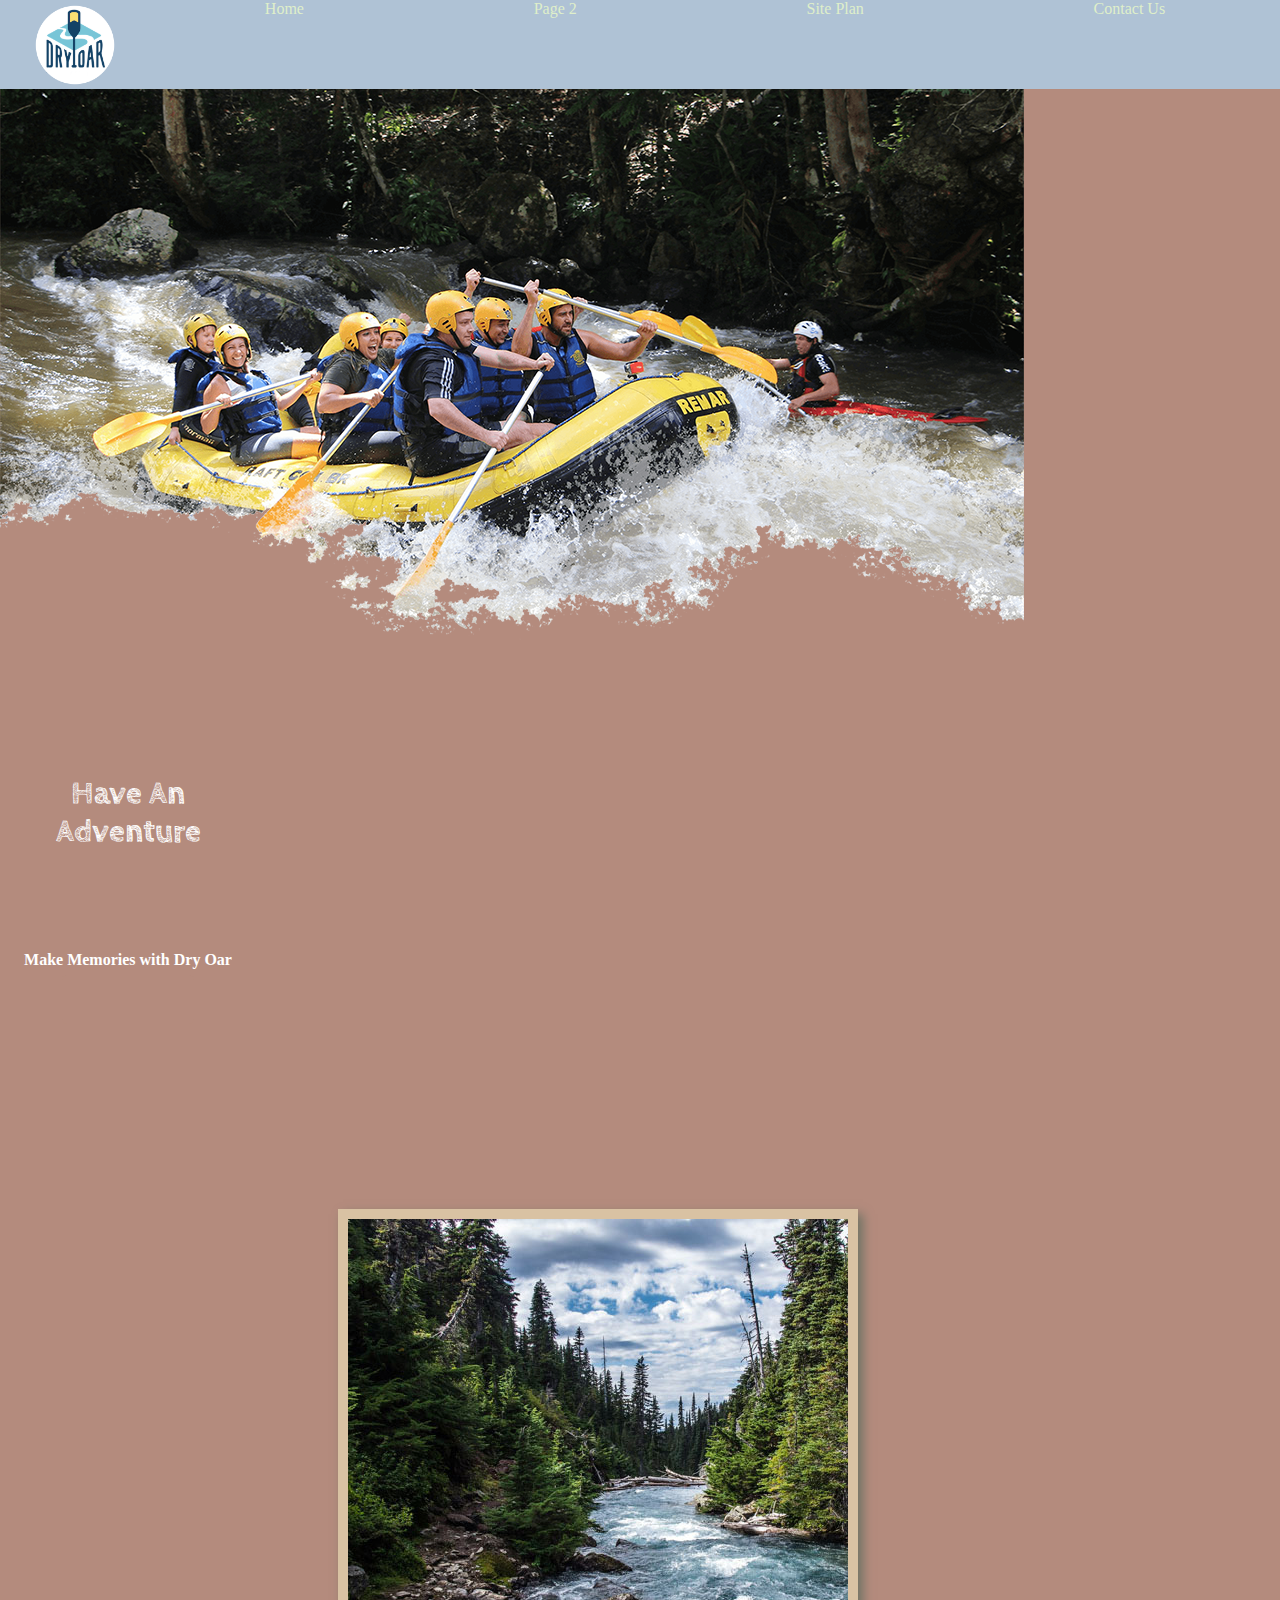
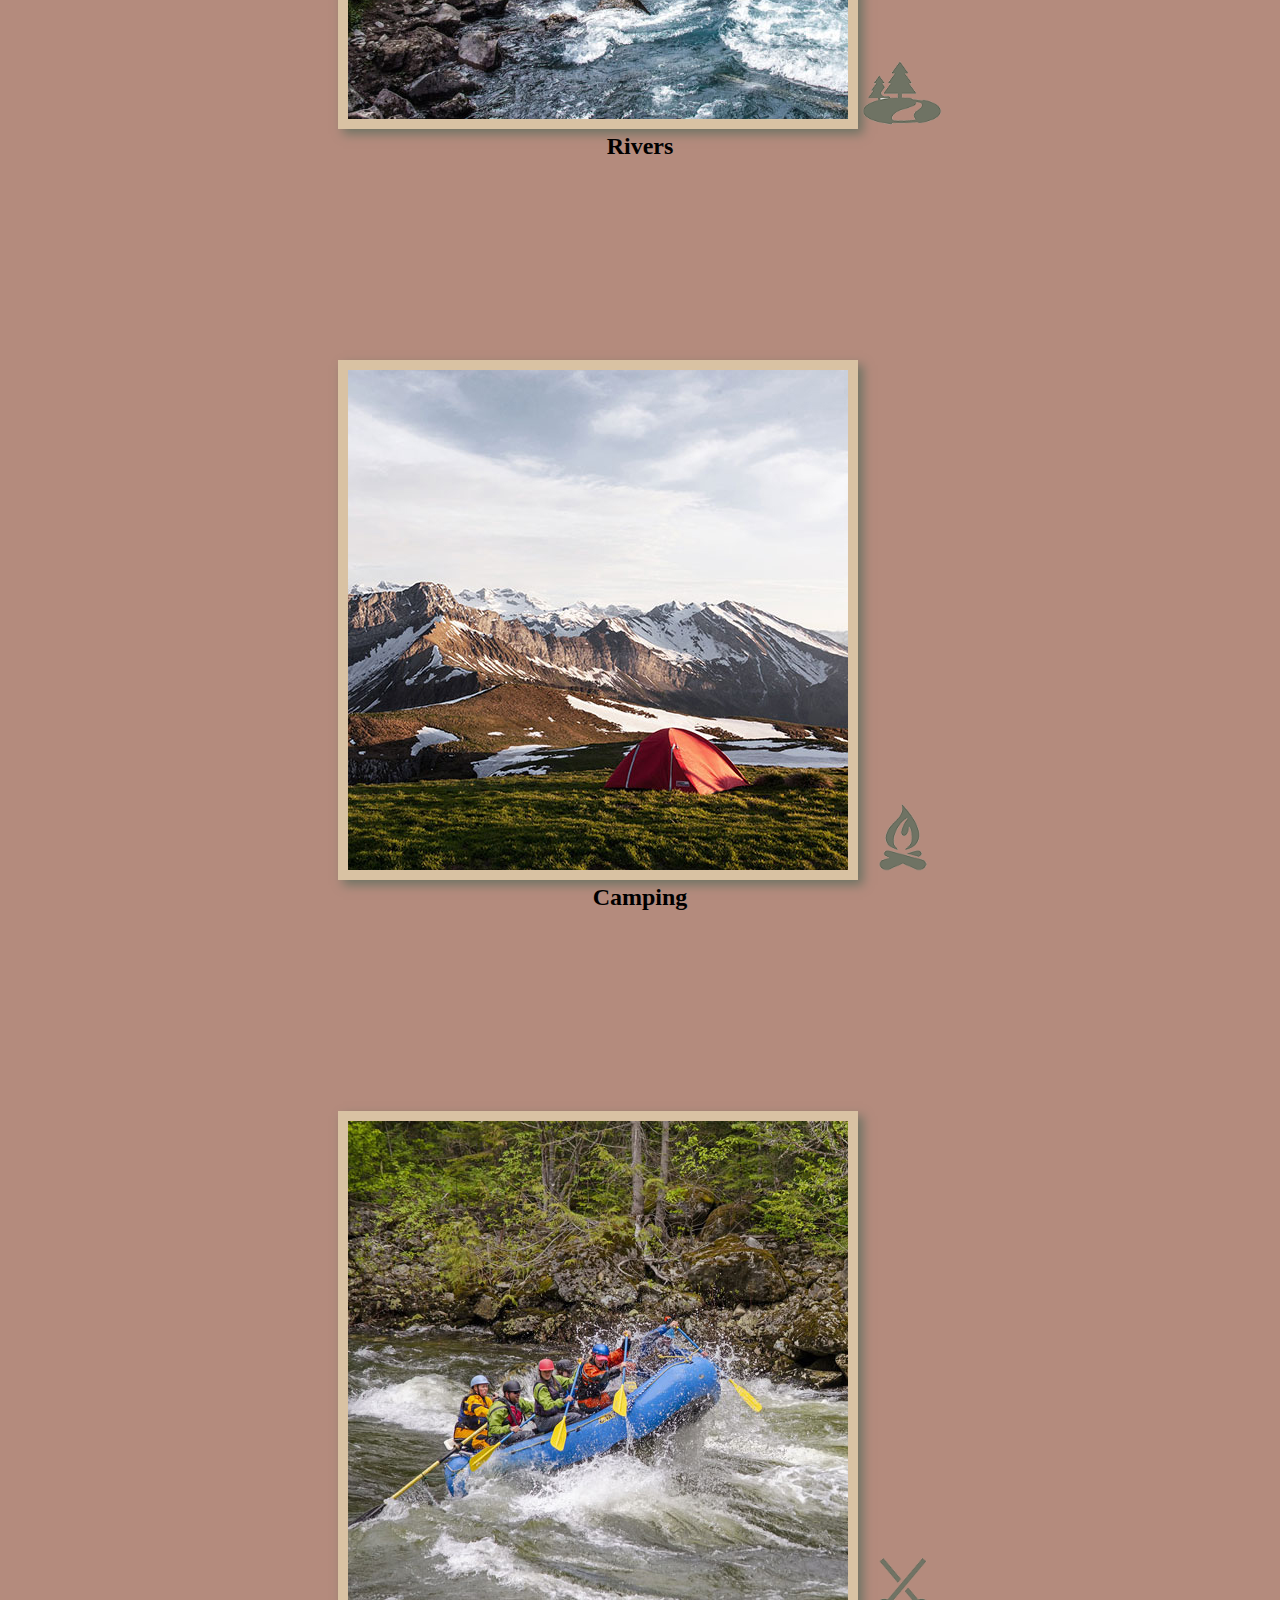
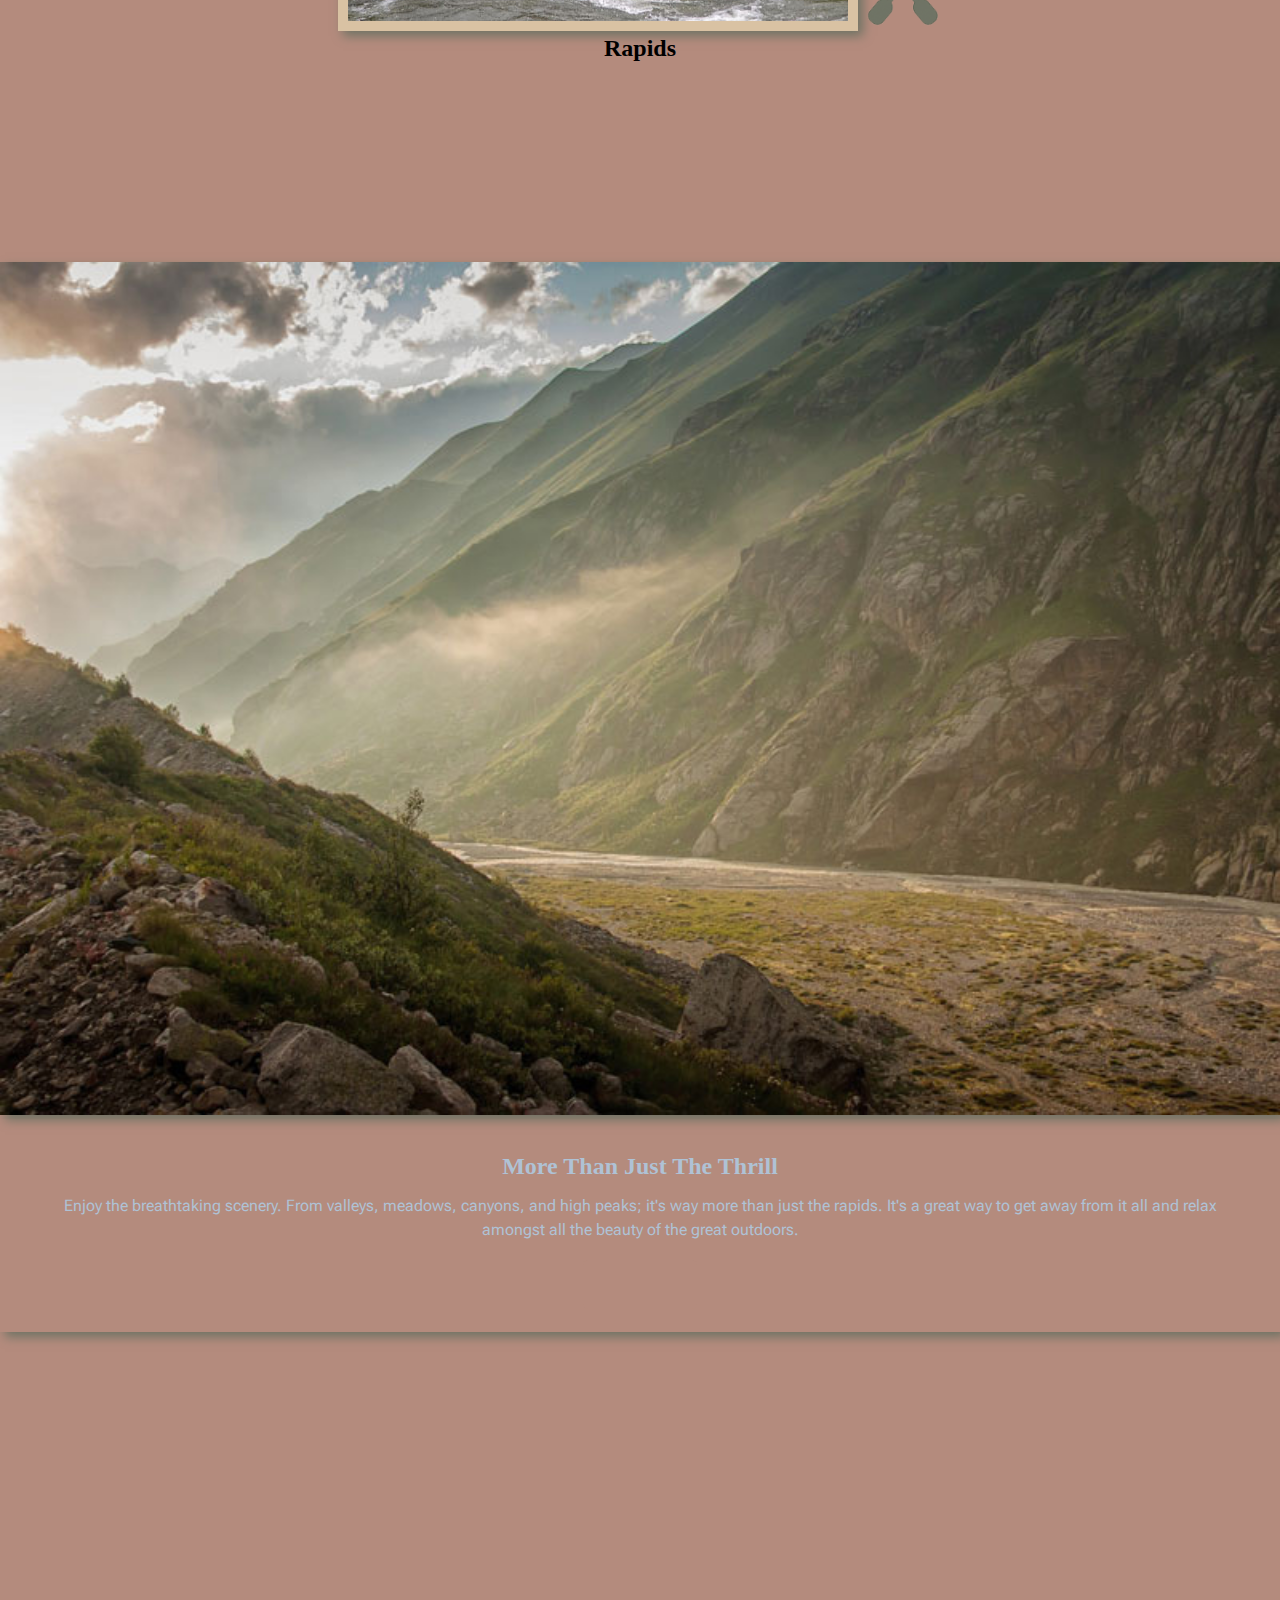
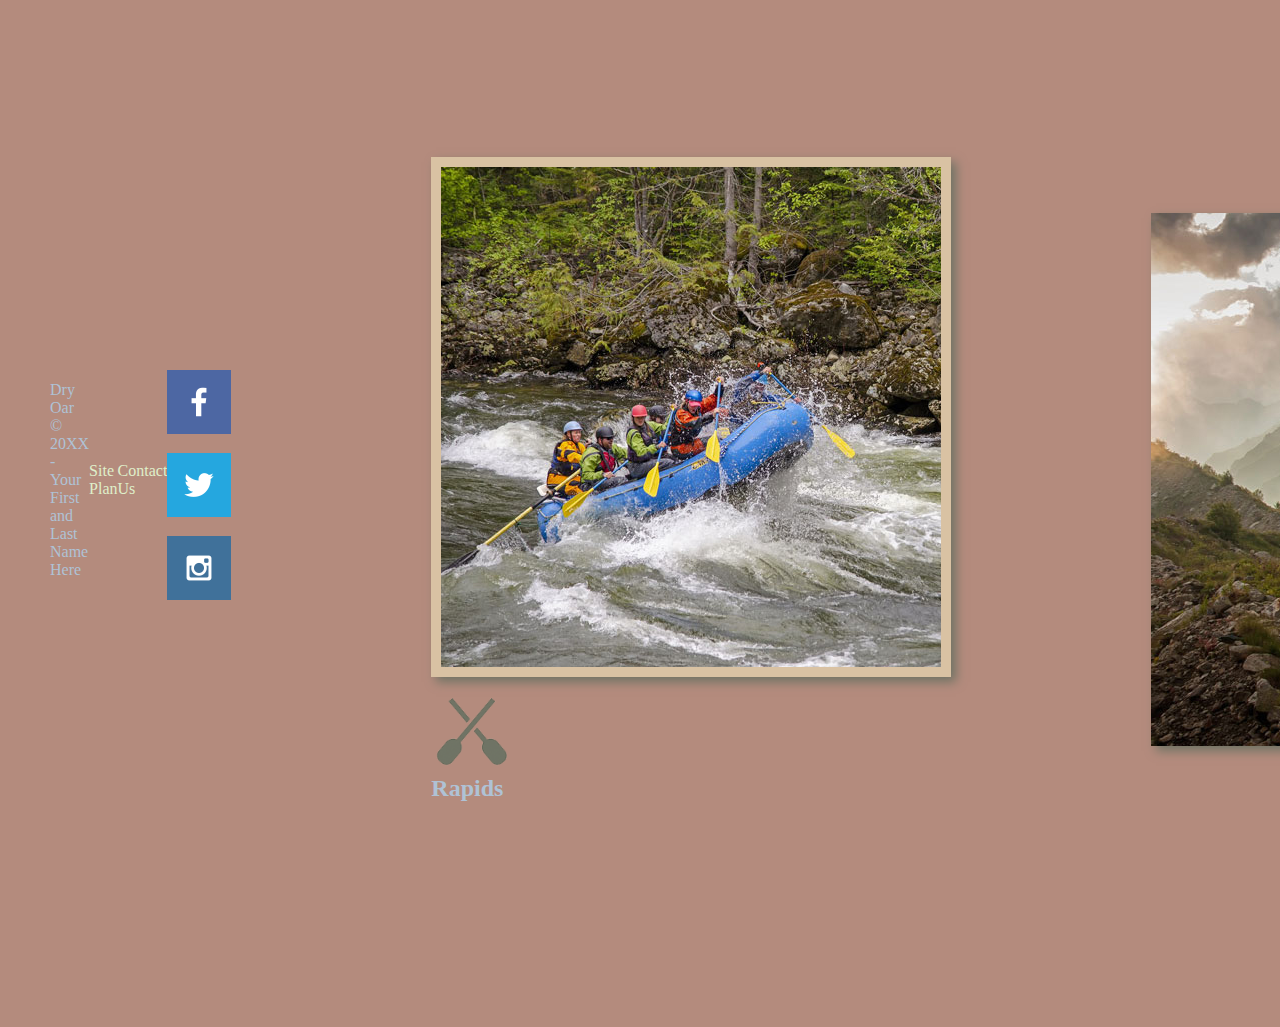
<file: wwr/index.html>
<!DOCTYPE html>
<html lang="en">
<head>
    <meta charset="UTF-8">
    <meta http-equiv="X-UA-Compatible" content="IE=edge">
    <meta name="viewport" content="width=device-width, initial-scale=1.0">
    <link rel="stylesheet" href="styles/style.css">
    <title>Whitewater Rafting | Dry Oar Boating Home</title>
</head>
<body>
    <div id="content">
    <header> <a id="logo_link" href="index.html">
        <img class="logo" src="images/logo.png" alt="Dry Oar Logo">
    </a>
    <nav>
        <a href="index.html">Home</a>
        <a href="#">Page 2</a>
        <a href="site-plan-rafting.html">Site Plan</a>
        <a href="contactus.html">Contact Us</a>
    </nav>
    </header>
    <div id="hero">
        <div id="hero-box">
            <img id="hero-img" src="images/hero.png" alt="People enjoying white water rafting">
        </div>
        <section id="hero-msg">
            <h1 class="home-title">Have An Adventure</h1>
            <h4>Make Memories with Dry Oar </h4>
            <div class='button-box'>
                <a class='book' href="contactus.html">Book Now</a>
            </div>
        </section>
    </div>
    <main class="home-grid">
        <section class="rivers-card">
            <img class="card-img" src="images/rivers.jpg" alt="river in forest">
            <img class="icon" src="images/river_icon.png" alt="river icon">
            <h2>Rivers</h2>
        </section>
        <section class="camping-card">
            <img class="card-img" src="images/camping.jpg" alt="tent in mountains">
            <img class="icon" src="images/fire_icon.png" alt="fire icon">
            <h2>Camping</h2>
        </section>
        <section class="rapids-card">
            <img class="card-img" src="images/rapids.jpg" alt="rafting boat">
            <img class="icon" src="images/oars.png" alt="oars icon">
            <h2>Rapids</h2>
        </section>
        <img class="mountains" src="images/mountains.jpg" alt="Misty mountains">
    <section class="msg">
        <h2>More Than Just The Thrill</h2>
        <p>Enjoy the breathtaking scenery. From valleys, meadows, canyons, and high peaks; it's way more than just the rapids. It's a great way to get away from it all and relax amongst all the beauty of the great outdoors. </p>
        <a class='join' href="rivers.html">Join Us</a>
    </section>
    </main>
    <footer>
        <p>Dry Oar &copy; 20XX - Your First and Last Name Here</p>
        <p><a href="site-plan-rafting.html">Site Plan</a></p>
        <p><a href="contactus.html">Contact Us</a></p>
        <div class="social">
            <a href="https://facebook.com" target="_blank">
                <img src="images/facebook.png" alt="fb icon">
            </a>
            <a href="https://twitter.com" target="_blank">
                <img src="images/twitter.png" alt="twitter icon">
            </a>
            <a href="https://instagram.com" target="_blank">
                <img src="images/instagram.png" alt="instagram icon">
            </a>
        </div>
        <section class="rapids-card"> 
            <img class="card-img" src="images/rapids.jpg" alt="rafting boat">
            <img class="icon" src="images/oars.png" alt="oars icon">
            <h2>Rapids</h2>
        </section>
        <div id="background"></div> 
        <img class="mountains" src="images/mountains.jpg" alt="Misty mountains">
        <section class="msg">
            <h2>More Than Just The Thrill</h2>
            <p>Enjoy the breathtaking scenery. From valleys, meadows, canyons, and high peaks; it's way more than just the rapids. It's a great way to get away from it all and relax amongst all the beauty of the great outdoors. </p>
            <a class='join' href="rivers.html">Join Us</a>
        </section>
    </footer>
    </div>
</body>
</html>
</file>
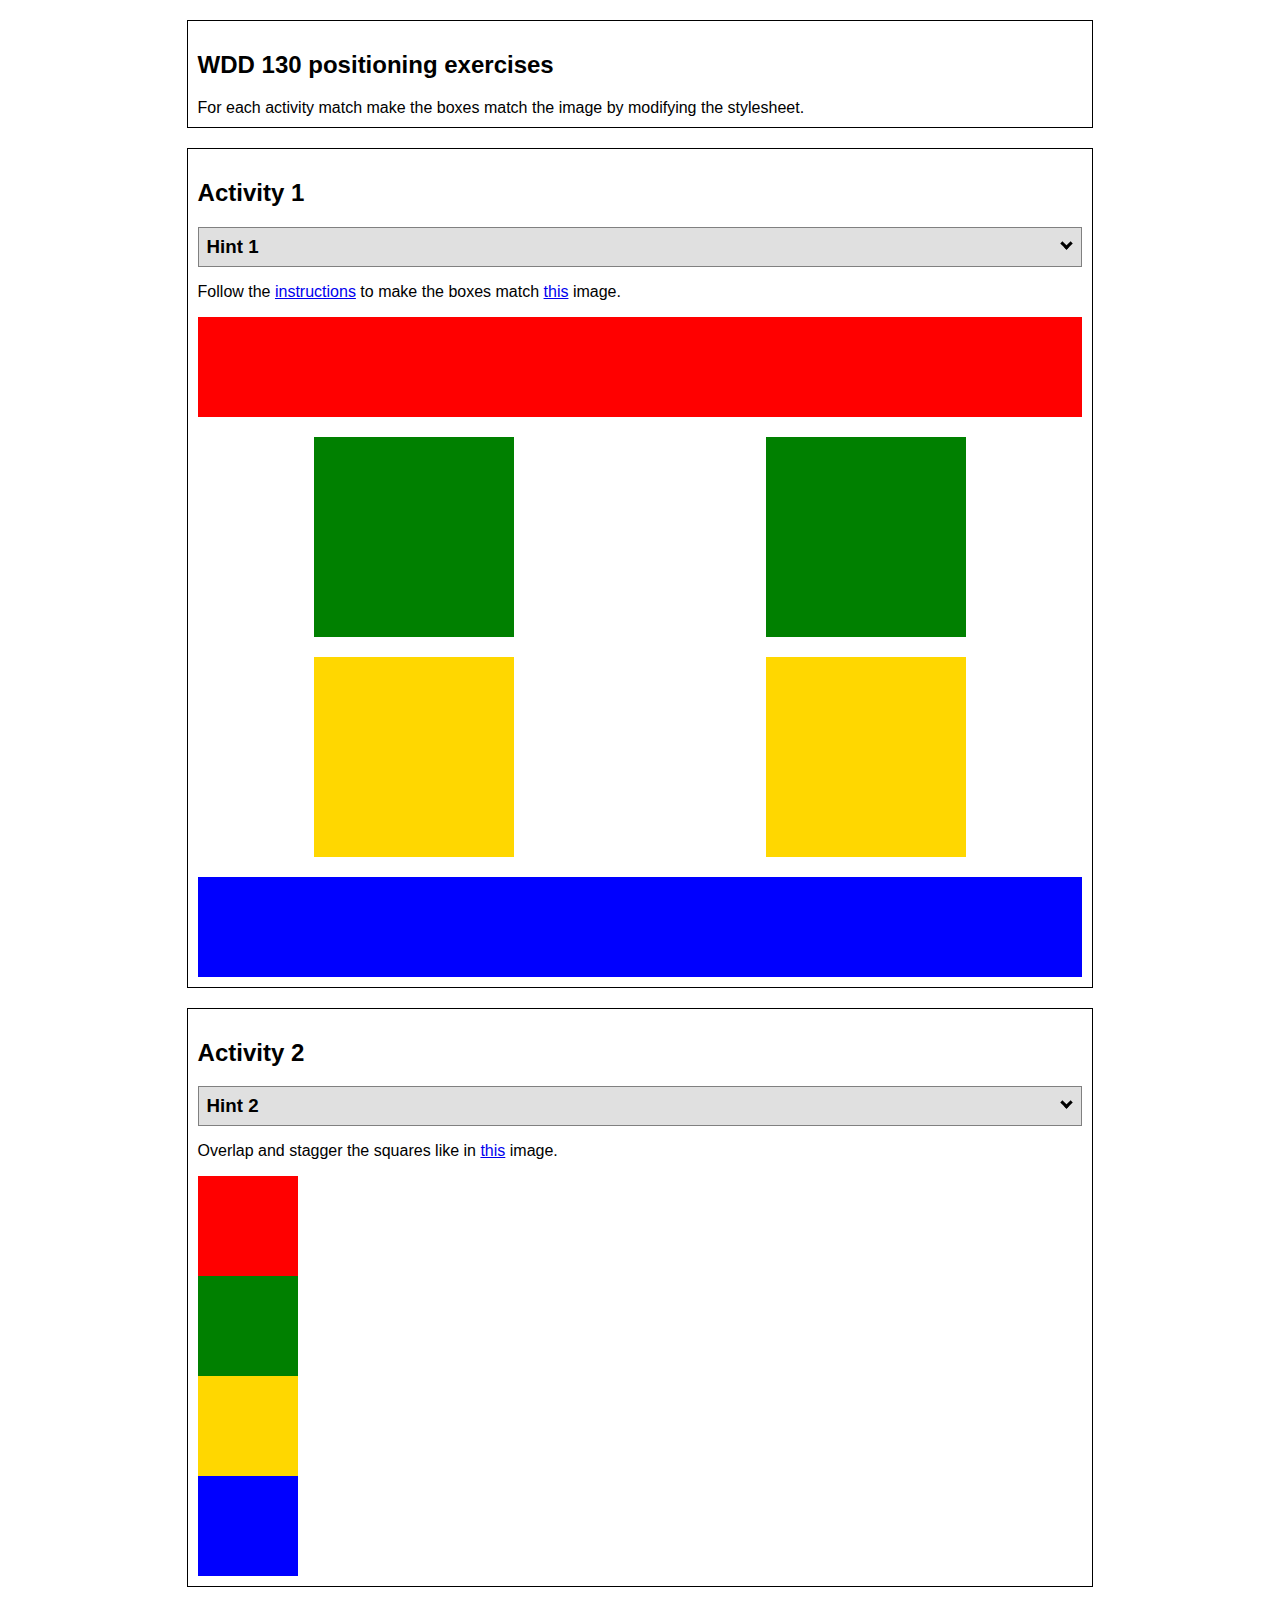
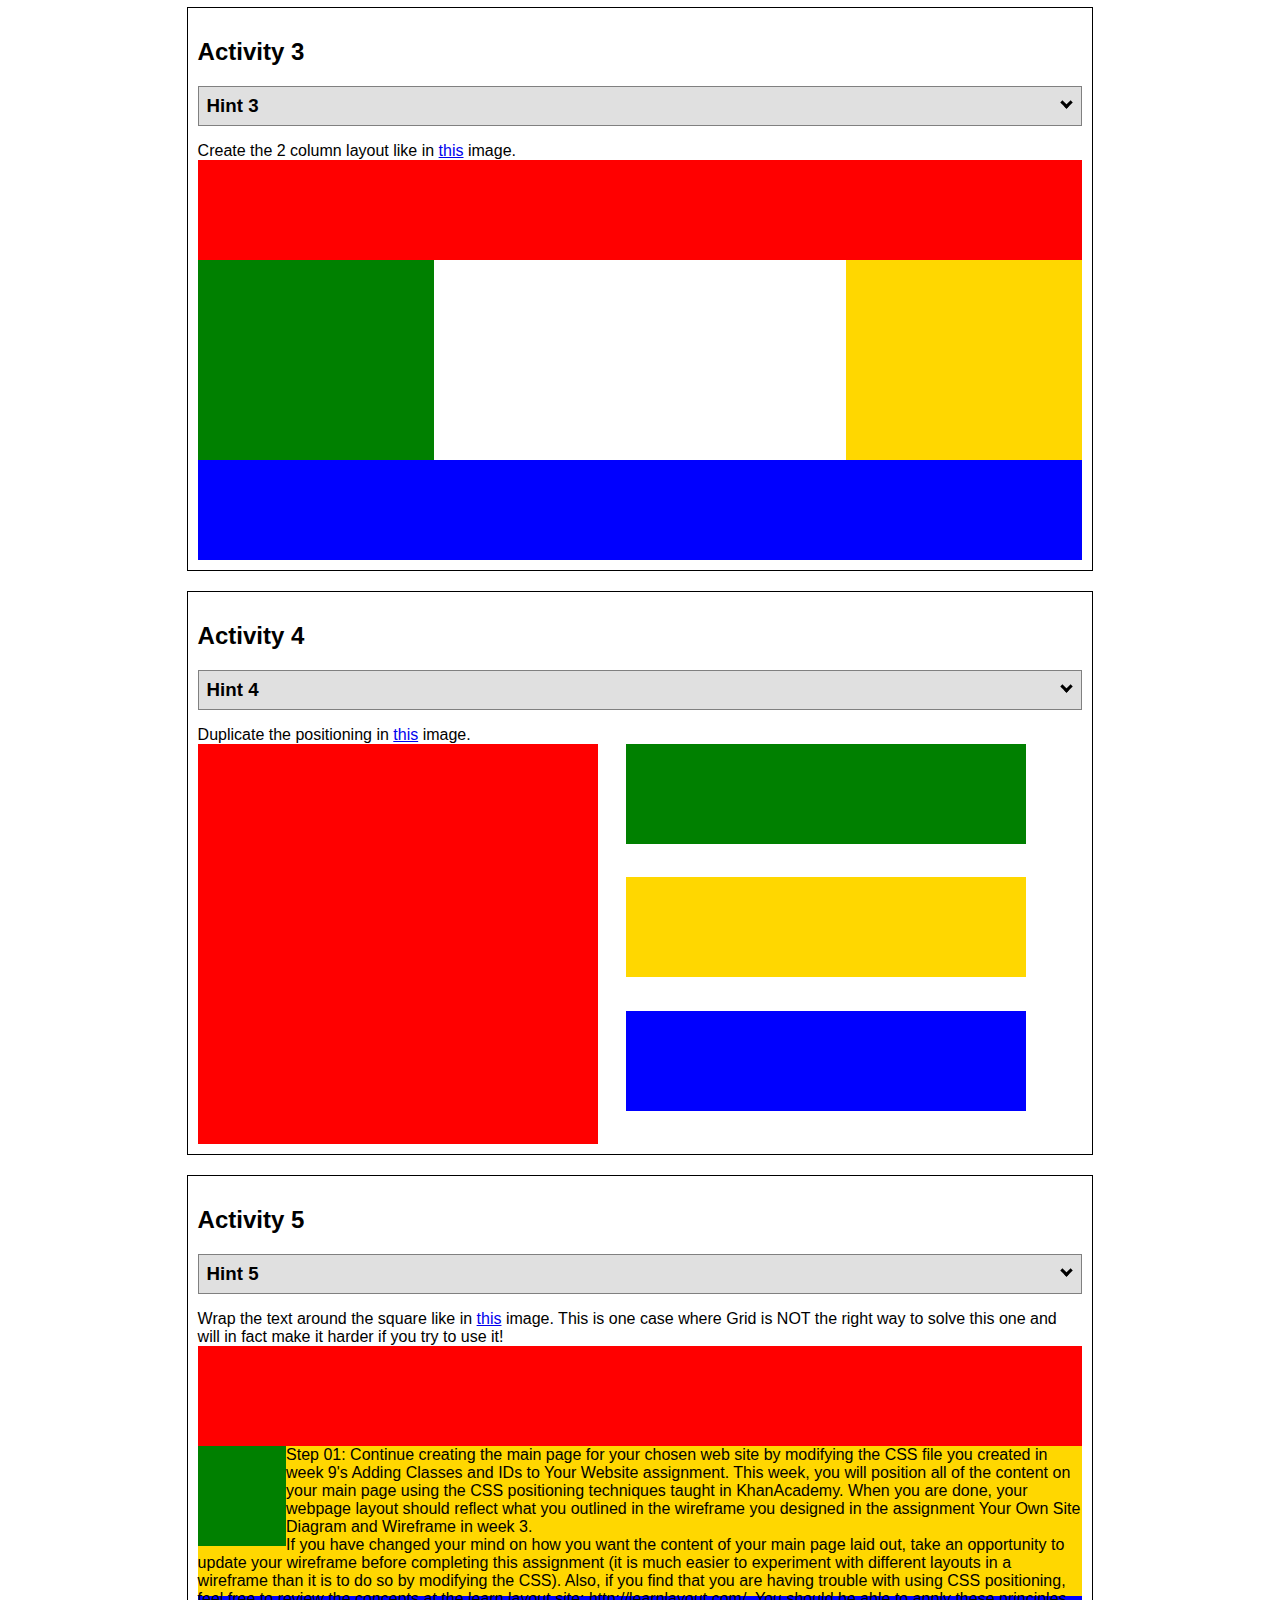
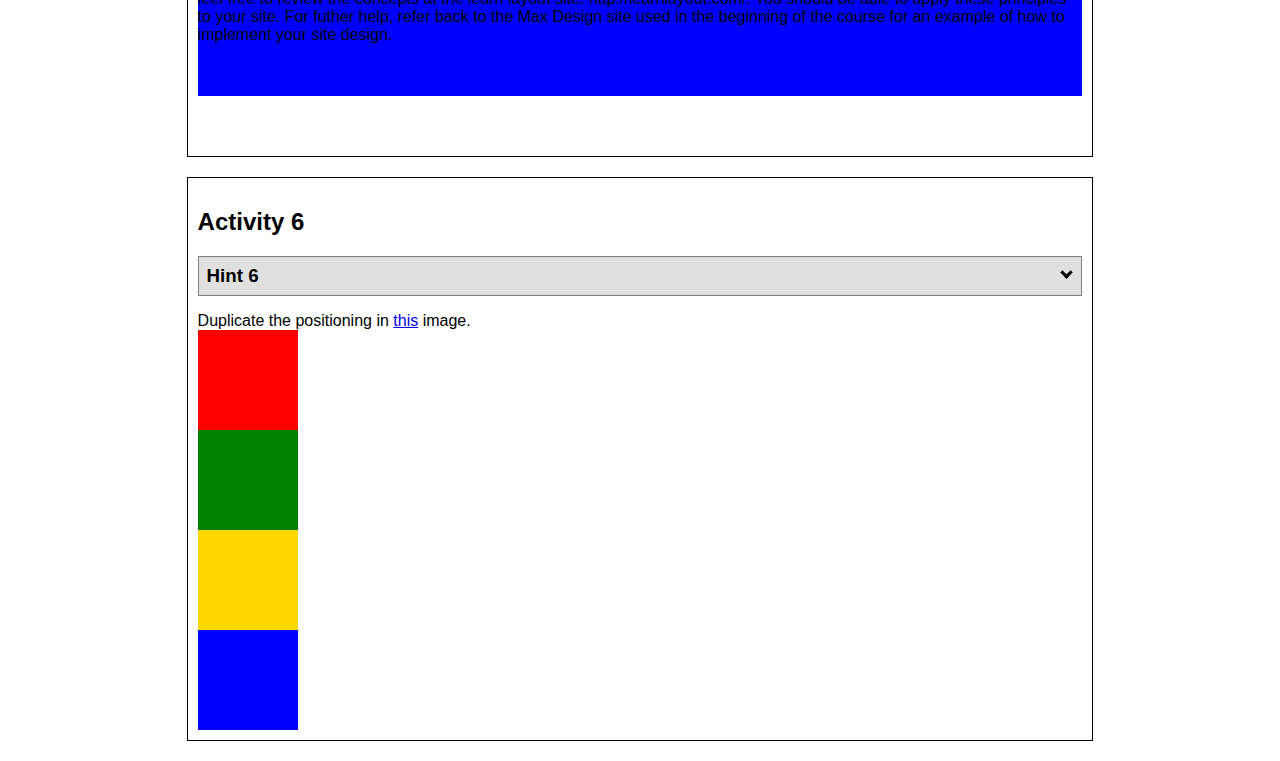
<file: positioning.html>
<!DOCTYPE html>
<html lang="en">
  <head>
    <!-- HTML - Name: positioning.html -->
    <title>Positioning Activity</title>
    <link rel="stylesheet" type="text/css" href="positionstyles.css" />
  </head>
  <body>
    <div class="activity">
      <h2>WDD 130 positioning exercises</h2>
      For each activity match make the boxes match the image by modifying the stylesheet.</div>
    <div class="activity">
      <h2>Activity 1</h2>
      <section class="hint"><input type="checkbox" ><i></i> <h3>Hint 1</h3><div><p>Check out the <a href="https://byui-wdd.github.io/wdd130/activities/w06-css-positioning.html" target="_blank">activity instructions</a> in Ilearn!</p></div></section>
      <p>Follow the <a href="https://byui-wdd.github.io/wdd130/activities/w06-css-positioning.html" target="_blank">instructions</a> to make the boxes match  <a href="https://byui-wdd.github.io/wdd130/images/example1.png" target="_blank">this</a> image.</p>
      <div class="content1" >
        <div class="red1" ></div>
        <div class="green1" ></div>
        <div class="green1" ></div>
        <div class="yellow1"></div>
        <div class="yellow1"></div>
        <div class="blue1"></div>
      </div>
    </div>
    <div class="activity">
      <h2>Activity 2</h2>
      <section class="hint"><input type="checkbox" > <h3>Hint 2</h3><i></i><div>
      <ul>
      <li>grid-template-columns: 50px 50px 50px 50px 50px </li></ul></div></section>
      <p>Overlap and stagger the squares like in <a href="https://byui-wdd.github.io/wdd130/images/example2.png" target="_blank">this</a> image.</p>
      <div class="content2" >
        <div class="red2" ></div>
        <div class="green2" ></div>
        <div class="yellow2"></div>
        <div class="blue2"></div>
      </div>
    </div>
    <div class="activity">
      <h2>Activity 3</h2>
      <section class="hint"><input type="checkbox" > <h3>Hint 3</h3><i></i><div><p>This one is going to be best solved with CSS Grid. Remember to make the boxes the right width first...then start moving them around. </p><h4>Properties used:</h4><ul><li>display:grid;</li><li>grid-template-columns:</li><li>grid-column-gap:</li>
        <li>grid-column:</li>  </ul></div></section>
      Create the 2 column layout like in <a href="https://byui-wdd.github.io/wdd130/images/example3.png" target="_blank">this</a>  image.
      <div class="content3" >
        <div class="red3" ></div>
        <div class="green3" ></div>
        <div class="yellow3"></div>
        <div class="blue3"></div>
      </div>
    </div>
    <div class="activity">
      <h2>Activity 4</h2>
      <section class="hint"><input type="checkbox" > <h3>Hint 4</h3><i></i><div><p>For the others we have been primarily concerned with width. For this one you will need to adjust height as well. </p><h4>Properties used:</h4><ul><li>display:grid;</li><li>grid-template-columns:</li><li>grid-row:</li></ul></div></section>
      Duplicate the positioning in <a href="https://byui-wdd.github.io/wdd130/images/example4.png" target="_blank">this</a> image. 
      <div class="content4" >
        <div class="red4" ></div>
        <div class="green4" ></div>
        <div class="yellow4"></div>
        <div class="blue4"></div>
      </div>
    </div>

    <div class="activity">
      <h2>Activity 5</h2>
      <section class="hint"><input type="checkbox" > <h3>Hint 5</h3><i></i><div><p>Grid is <strong>not</strong> the right way to do this.  In fact there is only one way to really do that...and that is with float. Remember that we float the thing we want the text to wrap around.  Also remember to start by making all the shapes the right size and shape.</p><h4>Properties used:</h4><ul><li>float: left;</li></ul></div></section>
      Wrap the text around the square like in <a href="https://byui-wdd.github.io/wdd130/images/example5.png" target="_blank">this</a> image. This is one case where Grid is NOT the right way to solve this one and will in fact make it harder if you try to use it!
      <div class="content5" >
        <div class="red5" ></div>
        <div class="green5" ></div>
        <div class="yellow5">Step 01: Continue creating the main page for your chosen web site by modifying the CSS file you created in week 9's Adding Classes and IDs to Your Website assignment. This week, you will position all of the content on your main page using the CSS positioning techniques taught in KhanAcademy. When you are done, your webpage layout should reflect what you outlined in the wireframe you designed in the assignment Your Own Site Diagram and Wireframe in week 3. <br />
          If you have changed your mind on how you want the content of your main page laid out, take an opportunity to update your wireframe before completing this assignment (it is much easier to experiment with different layouts in a wireframe than it is to do so by modifying the CSS). Also, if you find that you are having trouble with using CSS positioning, feel free to review the concepts at the learn layout site: http://learnlayout.com/. You should be able to apply these principles to your site. For futher help, refer back to the Max Design site used in the beginning of the course for an example of how to implement your site design.</div>
        <div class="blue5"></div>
      </div>
    </div>
    <div class="activity">
      <h2>Activity 6</h2>
      <section class="hint"><input type="checkbox" > <h3>Hint 6</h3><i></i><div><p>This one is all about visualizing the grid behind the layout. If you are having a hard time doing that first: all the sizes are even multiples of 100, and second here is another example with the lines drawn: <a href="https://byui-wdd.github.io/wdd130/images/example6-hint.png" target="_blank">example 6 with lines</a>. For this one you will find it easiest if you use px for the column width. You can also use <kbd>z-index</kbd> to control the element layering.    </p><h4>Properties used:</h4><ul><li>display:grid;</li><li>grid-template-columns:</li><li>grid-column:</li><li>grid-row:</li><li><a href="https://www.w3schools.com/cssref/pr_pos_z-index.asp" target="_blank">z-index:</a></li></ul></div></section>
      Duplicate the positioning in <a href="https://byui-wdd.github.io/wdd130/images/example6.png" target="_blank">this</a> image.
      <div class="content6" >
        <div class="red6" ></div>
        <div class="green6" ></div>
        <div class="yellow6"></div>
        <div class="blue6"></div>
      </div>
    </div>
  </body>
</html>
</file>
<file: wwr/styles/style.css>
@import url('https://fonts.googleapis.com/css2?family=Cabin+Sketch&display=swap');

@import url('https://fonts.googleapis.com/css2?family=Roboto+Flex&display=swap');

#content {
    max-width: 1600px;
    margin: 0 auto;
  }

#logo_link {
    padding-top: 5px;
    justify-self: center;
    align-self: center;
}

header {
    display: grid;
    grid-template-columns: 150px auto;
}

nav {
    display: flex;
    justify-content: space-around;
}

  nav a {
    text-align:center;
    color: #DFEFCA;
    text-decoration: none;
  }

  #hero {
    display: grid;
    grid-template-columns: 1fr 3fr 1fr;
    margin-top: -100px;
}

#hero-box {
    grid-column: 1/4;
    grid-row: 1/3;
    z-index: -1;
}

  #hero-msg h1, #hero-msg h4 {
    text-align: center;
    color: white;
    grid-column: 2/3;
    grid-row: 1/2;
    margin-top: 100px;
  }
  .button-box {
    text-align: center;
  }
  main section {
    text-align:center;
    box-sizing: border-box;
  }

  #background {
    height: 725px;
  }

  .icon {
    width: 80px;
    padding-top: 10px;
}

    .logo {
    width: 80px;
}

  body {
    background-color: #B48B7D;
    margin: 0;
    padding: 0;
  }

h2 {
    margin: 0;
  }

h4 {
    color: #AFC2D5;
}

.home-title {
    font-family: 'Cabin Sketch';
    font-size: 2em;
    color: #DFEFCA;
    margin-top: 10px;
}
header {
    background-color: #AFC2D5;
}

nav a:hover {
    background-color: #B48B7D;
    color: #B48B7D;
    padding: 35px;
}

.book, .join {
    font-family: 'Roboto Flex', 'Courier';
    font-size: at 18px;
    background-color: #B48B7D;
    text-decoration: none;
    padding: 15px 30px;
    margin-top: 50px;
}

.book:hover, .join:hover {
    background-color: #B48B7D;
}

#background {
    background-color: #DFEFCA;
}

.book, .join {
    color: #B48B7D;
    border-radius: 5px;
}
.book:hover, .join:hover {
    color: #DFEFCA;
}

.card-img {
    border: 10px solid #d9c2a3;
    transition: transform .5s;
    box-shadow: 5px 5px 10px #6f7364;
}

.card-img:hover {
    opacity: .6;
    transform: scale(1.1);
}

.mountains {
    width: 100%;
    grid-column: 2/7;
    grid-row: 5/8;
    box-shadow: 5px 5px 10px #6f7364;
}

.rivers-card {
    margin: 200px;
    grid-column: 2/4;
    grid-row: 2/3;
}

.camping-card {
    margin: 200px;
    grid-column: 5/7;
    grid-row: 2/3;
}

.rapids-card {
    margin: 200px;
    grid-column: 8/10;
    grid-row: 2/3;
}

.msg h2 {
    color: #AFC2D5;
}
.msg p {
    font-family: 'Roboto Flex', 'Courier';
    font-size: at .8em;
    color: #AFC2D5;
    padding-bottom: 15px;
}

.msg {
    background-color: #B48B7D;
    line-height: 1.5em;
    padding: 35px;
    grid-column: 6/10;
    grid-row: 6/7;
    box-shadow: 5px 5px 10px #6f7364;
}

footer {
    background-color: #B48B7D;
    color: #AFC2D5;
    padding: 25px 50px;
    margin-top: 200px;
    display: flex;
    justify-content: space-around;
    align-items: center;
}

footer a {
    color: #DFEFCA;
    text-decoration: none;
}

footer a:hover {
    color: #AFC2D5;
}

footer p {
    font-size: 1em;
}  

footer p a:hover {
    text-decoration: underline;
}

footer .social img {
    padding-top: 15px;
}

@media screen and (max-width: 900px) {
    #hero, .home-grid {
        display: block;
        height: auto;
    }
    nav, footer {
        flex-direction: column;
    }
    nav a {
        display: block;
        padding: 15px;
    }
    #hero {
        margin-top: 0;
    }
    #hero-msg {
        margin-top: 0;
    }
    #hero-msg h4 {
        display: none;
    }
    .home-title {
        font-size: 25px;
        color: #6f7364;
    }
    .rivers-card, .camping-card, .rapids-card { 
        margin: 50px auto;
        width: 60%;
    }
    #background {
        display: none;
    }
    .mountains, .msg {
        width: 80%;
        display: block;
        margin: 0 auto;
    }
    footer {
        margin-top: 25px;
    }
}
</file>
<file: positionstyles.css>
/* CSS - Name: "positionstyles.css" */
/* Activity 1 styles */
.content1 {
  /* This is the parent of the activity 1 boxes. */
  display: grid;
  grid-template-columns: 1fr 1fr;
  justify-items: center;
  grid-gap: 20px;

}
.red1 { 
  width: 100%; 
  height: 100px; 
  background-color: red; 
  grid-column: 1/3;

} 
.green1 {
  width: 200px; 
  height: 200px; 
  background-color: green; 

} 
.yellow1 {
  width: 200px; 
  height: 200px; 
  background-color: gold; 
} 
.blue1 {
  width: 100%; 
  height: 100px; 
  background-color: blue; 
  grid-column: 1/3;

} 
/* Activity 2 styles */ 
.content2 {
  /* This is the parent of the activity 2 boxes. */
  grid-template-columns: 50px 5opx 50px 50px 50px;
}
.red2 {
  width: 100px; 
  height: 100px; 
  background-color: red; 
  z-index: 4;
  
} 
.green2 { 
  width: 100px; 
  height: 100px; 
  background-color: green; 
  z-index: 3;
  
} 
.yellow2 {
  width: 100px; 
  height: 100px; 
  background-color: gold; 
  z-index: 2
} 
.blue2 {
  width: 100px; 
  height: 100px; 
  background-color: blue; 
  z-index: 1;
} 
/* Activity 3 styles */ 
.content3 {
  /* This is the parent of the activity 3 boxes. */
  display: grid;
  grid-template-columns: gap;
  
}
.red3 {
  width: 100%; 
  height: 100px; 
  background-color: red;
  grid-column: 1/4;
  
} 
.green3 {
  width: 80%; 
  height: 200px; 
  background-color: green;
  grid-column: 1;
  justify-self: left;

} 
.yellow3 {
  width: 80%; 
  height: 200px; 
  background-color: gold; 
  grid-column: 3;
  justify-self: right;

} 
.blue3 {
  width: 100%;
  height: 100px; 
  background-color: blue;
  grid-column: 1/4;

} 
/* Activity 4 styles */ 
.content4 {
  /* This is the parent of the activity 4 boxes. */
  height: 400px;
  display: grid;
}
.red4 {
  width: 400px; 
  height: 300%; 
  background-color: red; 
  float: left;
  grid-column: 1/2;
} 
.green4 {
  width: 400px; 
  height: 100px; 
  background-color: green; 
  grid-column: 2/4;
} 
.yellow4 {
  width: 400px; 
  height: 100px; 
  background-color: gold; 
  grid-column: 2/4;
} 
.blue4 {
  width: 400px; 
  height: 100px; 
  background-color: blue; 
  grid-column: 2/4;
} 
/* Activity 5 styles */ 
.content5 {
  /* This is the parent of the activity 5 boxes. */
  height: 400px;
}
.red5 { 
  width: 100%; 
  height: 100px; 
  background-color: red; 
} 
.green5 { 
  width: 10%; 
  height: 100px; 
  background-color: green; 
  float: left;

} 
.yellow5 {
  width: 100%; 
  height: 150px; 
  background-color: gold; 

} 
.blue5 {
  width: 100%; 
  height: 100px; 
  background-color: blue; 
} 
/* Activity 6 styles */ 
.content6 {
  /* This is the parent of the activity 6 boxes. */
}
.red6 {
  width: 100px; 
  height: 100px; 
  background-color: red; 
} 
.green6 {
  width: 100px; 
  height: 100px; 
  background-color: green; 
} 
.yellow6 {
  width: 100px; 
  height: 100px; 
  background-color: gold; 
} 
.blue6 {
  width: 100px; 
  height: 100px; 
  background-color: blue; 
} 


/* Do not make any changes below here */
.activity {
  width: 70%; 
  margin: 20px auto; 
  font-family: Arial, sans-serif; 
  border: 1px solid black; 
  padding: 10px; 
  clear:both; 
  overflow: auto;
} 

.hint {
  border: 1px solid grey;
  background: #e0e0e0;
  padding: .5em;
  position: relative;
  margin: 1em 0;
}
.hint h3 {
  margin: 0;
}
.hint:hover {
  background: #d0d0d0;
}
.hint > div {
  display: none;
}

.hint input[type=checkbox] {
  position: absolute;
  width: 100%;
  height: 100%;
  opacity: 0;
  z-index: 1;
  cursor: pointer;
}

.hint input[type=checkbox]:checked ~ div {
  display: block;
}

.hint i {
  position: absolute;
  transform: translate(-6px, 0);
  margin-top: 16px;
  right: 10px;
  top: -3px;
}
.hint i:before, .hint i:after {
  content: "";
  position: absolute;
  background-color: black;
  width: 3px;
  height: 9px;
}
.hint i:before {
  transform: translate(2px, 0) rotate(45deg);
}
.hint i:after {
  transform: translate(-2px, 0) rotate(-45deg);
}

.hint input[type=checkbox]:checked ~ i:before {
  transform: translate(-2px, 0) rotate(45deg);
}
.hint input[type=checkbox]:checked ~ i:after {
  transform: translate(2px, 0) rotate(-45deg);
}
.hint a {
  position: relative;
  z-index: 1;
}
</file>
